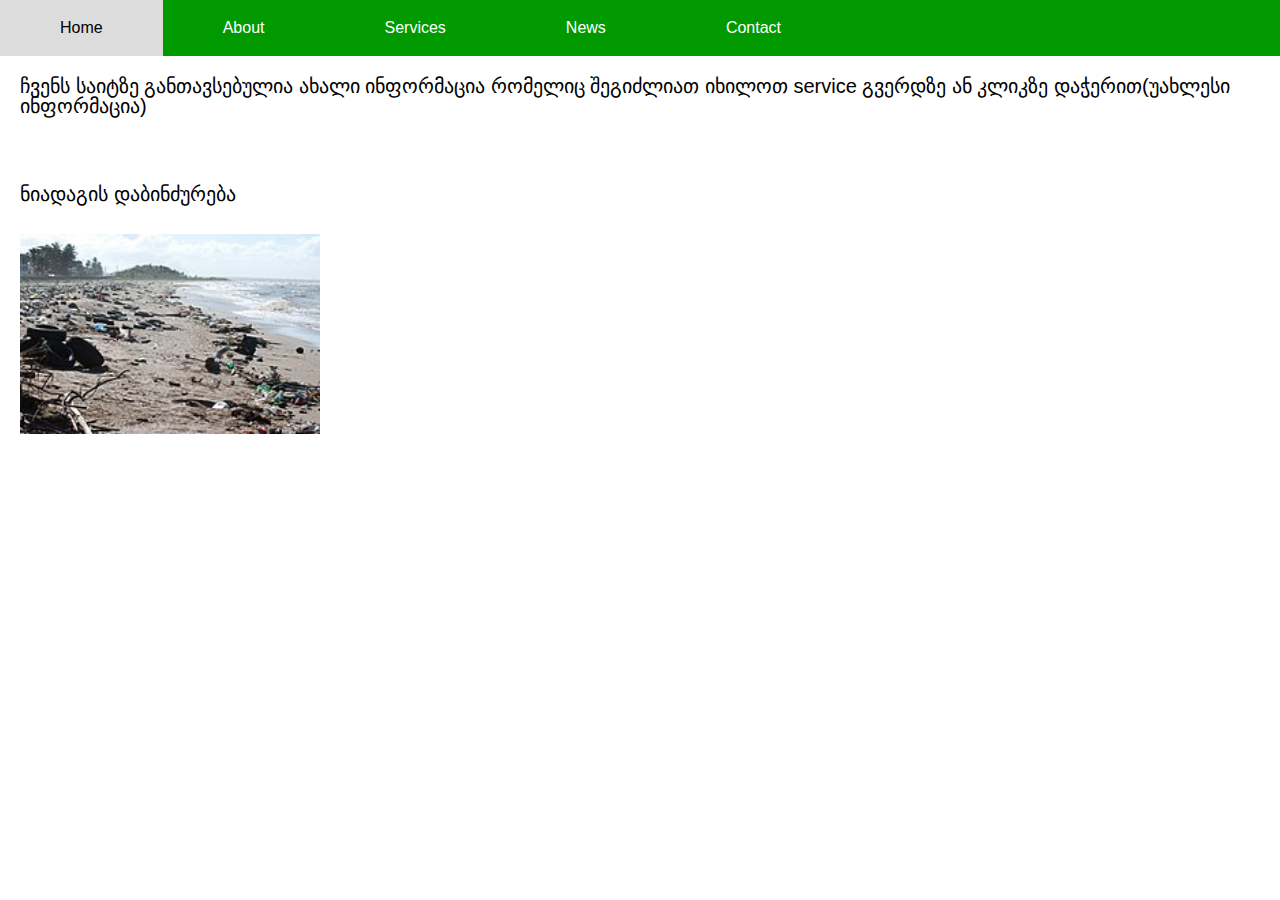
<file: news.html>
<!DOCTYPE html>
<html>
<head>
	<link rel="stylesheet" type="text/css" href="css/reset.css">
	<link rel="stylesheet" type="text/css" href="css/news.css">
	<meta charset="utf-8">
	<meta name="viewport" content="width=device-width, initial-scale=1">
	<title>გარემოს დაცვა</title>
</head>
<body>
	<nav>
	  <a href="index.html">Home</a>
	  <a href="about.html">About</a>
	  <a href="services.html">Services</a>
	  <a href="news.html">News</a>
	  <a href="contact.html">Contact</a>

		</nav>

		<p class="inf">ჩვენს საიტზე განთავსებულია ახალი ინფორმაცია რომელიც შეგიძლიათ იხილოთ service გვერდზე ან კლიკზე დაჭერით(უახლესი ინფორმაცია)</p>
		
		<button><a href="services.html">უახლესი ინფორმაცია</a></button>
		

		<h1 class="niadagi-satauri">ნიადაგის დაბინძურება</h1>
		

		<img class="niadagi" src="images/niadagi.JPG">

		

		
</body>
</html>
</file>
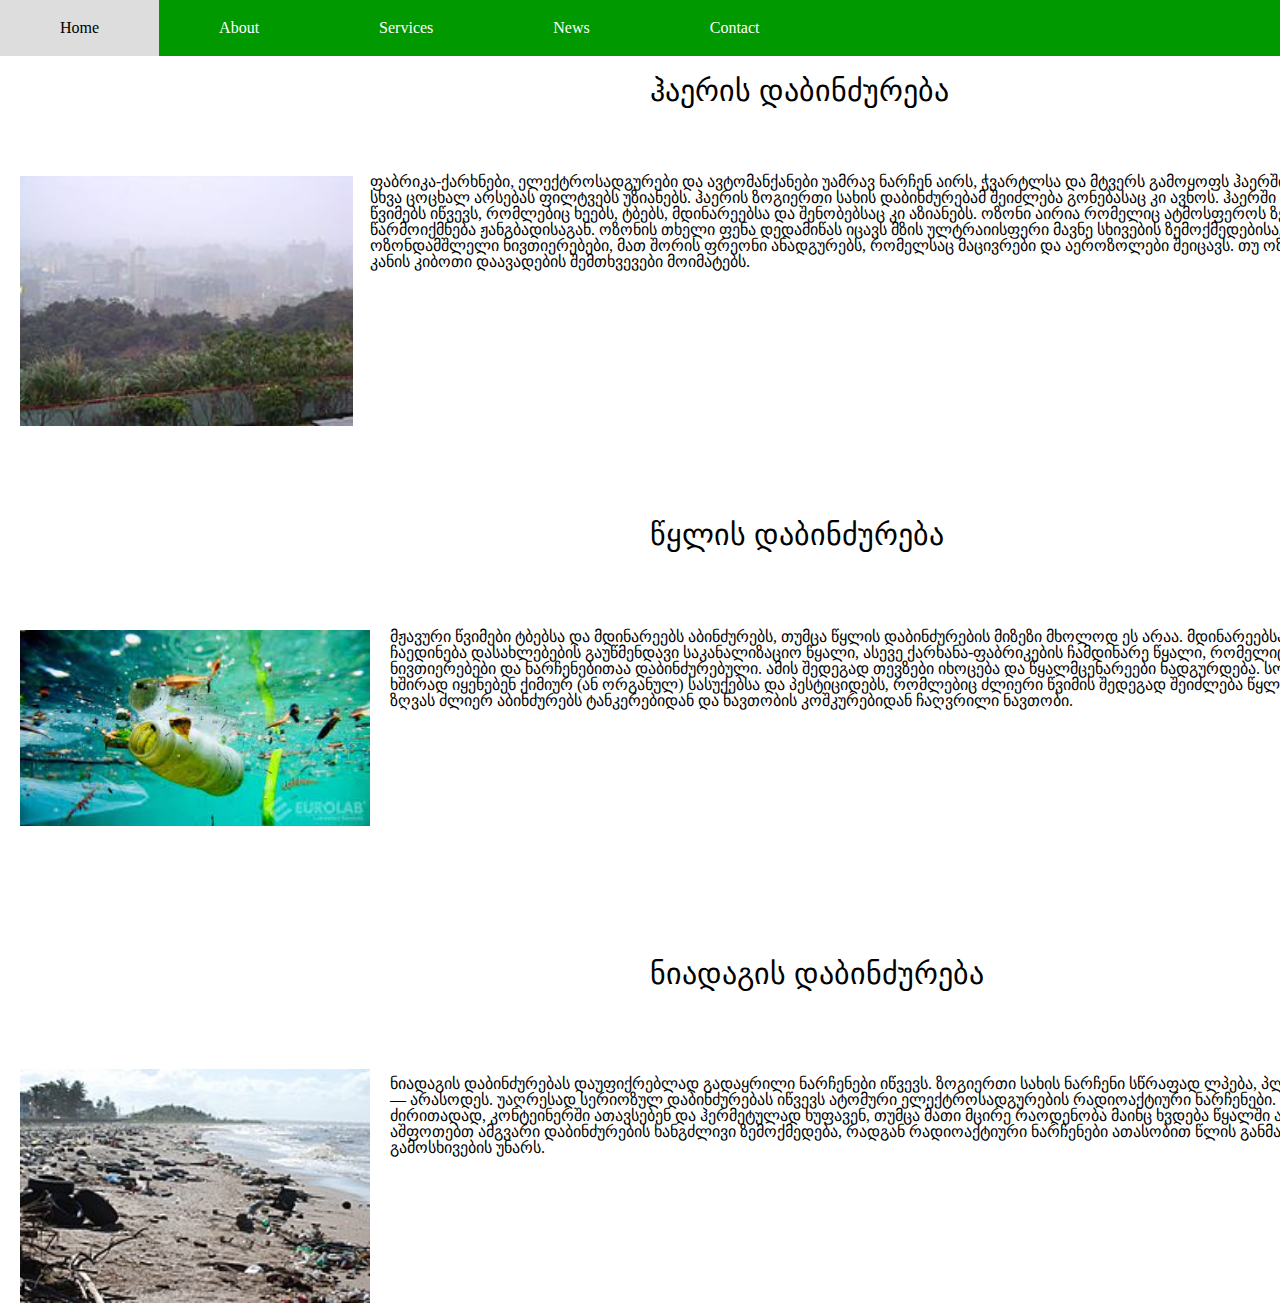
<file: services.html>
<!DOCTYPE html>
<html>
<head>
	<link rel="stylesheet" type="text/css" href="css/services.css">
	<link rel="stylesheet" type="text/css" href="css/reset.css">
	<meta charset="utf-8">
	<meta name="viewport" content="width=device-width, initial-scale=1">
	<title>გარემოს დაცვა</title>
</head>
<body>

<nav>
	  <a href="index.html">Home</a>
	  <a href="about.html">About</a>
	  <a href="services.html">Services</a>
	  <a href="news.html">News</a>
	  <a href="contact.html">Contact</a>

		</nav>
		<body>
			<h1 class="satauri-haeri">ჰაერის დაბინძურება	</h1>
		<img class="haeri" src="images/haeri.jpg" >

		
		<p class="haeri-inf"> ფაბრიკა-ქარხნები, ელექტროსადგურები და ავტომანქანები უამრავ ნარჩენ აირს, ჭვარტლსა და მტვერს გამოყოფს ჰაერში. დაბინძურებული ჰაერი ადამიანს და სხვა ცოცხალ არსებას ფილტვებს უზიანებს. ჰაერის ზოგიერთი სახის დაბინძურებამ შეიძლება გონებასაც კი ავნოს. ჰაერში ნარჩენი აირების დაგროვება მჟავურ წვიმებს იწვევს, რომლებიც ხეებს, ტბებს, მდინარეებსა და შენობებსაც კი აზიანებს. ოზონი აირია რომელიც ატმოსფეროს ზედა ფენებში ბუნებრივად წარმოიქმნება ჟანგბადისაგან. ოზონის თხელი ფენა დედამიწას იცავს მზის ულტრაიისფერი მავნე სხივების ზემოქმედებისაგან. ოზონის ფენას სხვადასხვა ოზონდამშლელი ნივთიერებები, მათ შორის ფრეონი ანადგურებს, რომელსაც მაცივრები და აეროზოლები შეიცავს. თუ ოზონის ძირითადი ფენა დაზიანდა, კანის კიბოთი დაავადების შემთხვევები მოიმატებს.</p>
		
		<h1 class="satauri-wyali">წყლის დაბინძურება</h1>

		<img class="wyali" src="images/wyali.jpg">

		<p class="wyali-inf">მჟავური წვიმები ტბებსა და მდინარეებს აბინძურებს, თუმცა წყლის დაბინძურების მიზეზი მხოლოდ ეს არაა. მდინარეებსა და ზღვაში დღესაც ჩაედინება დასახლებების გაუწმენდავი საკანალიზაციო წყალი, ასევე ქარხანა-ფაბრიკების ჩამდინარე წყალი, რომელიც მომწამლავი ქიმიური ნივთიერებები და ნარჩენებითაა დაბინძურებული. ამის შედეგად თევზები იხოცება და წყალმცენარეები ნადგურდება. სოფლის მეურნეობაში ხშირად იყენებენ ქიმიურ (ან ორგანულ) სასუქებსა და პესტიციდებს, რომლებიც ძლიერი წვიმის შედეგად შეიძლება წყლის ობიექტებში ჩაირეცხოს. ზღვას ძლიერ აბინძურებს ტანკერებიდან და ნავთობის კოშკურებიდან ჩაღვრილი ნავთობი.</p>

		<h1 class="satauri-niadagi">ნიადაგის დაბინძურება</h1>

		<img class="niadagi" src="images/niadagi.JPG">

		<p class="niadagi-inf">ნიადაგის დაბინძურებას დაუფიქრებლად გადაყრილი ნარჩენები იწვევს. ზოგიერთი სახის ნარჩენი სწრაფად ლპება, პლასტმასების უმეტესობა კი — არასოდეს.

უაღრესად სერიოზულ დაბინძურებას იწვევს ატომური ელექტროსადგურების რადიოაქტიური ნარჩენები. ამგვარ ნარჩენებს, ძირითადად, კონტეინერში ათავსებენ და ჰერმეტულად ხუფავენ, თუმცა მათი მცირე რაოდენობა მაინც ხვდება წყალში ან ჰაერში. მეცნიერებს აშფოთებთ ამგვარი დაბინძურების ხანგძლივი ზემოქმედება, რადგან რადიოაქტიური ნარჩენები ათასობით წლის განმავლობაში ინარჩუნებს მავნე გამოსხივების უნარს.</p>

		</body>
		
</body>
</html>
</file>
<file: css/news.css>
*{
  margin: 0;
  padding: 0;
}

 body {
      margin: 0;
      font-family: Arial, sans-serif;

    }

    nav {
      background-color: #009900;
      overflow: hidden;
    }

    nav a {
      float: left;
      display: block;
      color: white;
      text-align: center;
      padding: 20px 60px;
      text-decoration: none;
    }

    nav a:hover {
      background-color: #ddd;
      color: black;
    }

    .inf{
      margin-left: 20px;
      margin-top: 20px;
      font-size: 20px;
    }

   button{
    margin-top: -60px;
    margin-left: 1350px;
   }

   .niadagi{
    margin-left: 20px;
    margin-top: 30px;
    width: 300px;
   }

   .niadagi-satauri{
    font-size: 20px;
    margin-left: 20px;
    margin-top: 50px;
   }
</file>
<file: css/services.css>
*{
  margin: 0;
  padding: 0;
}

 body {
      height: 1000px;
      width: 1700px;
      margin: 0;
      font-family: Arial, sans-serif;

    }

    nav {
      background-color: #009900;
      overflow: hidden;
    }

    nav a {
      float: left;
      display: block;
      color: white;
      text-align: center;
      padding: 20px 60px;
      text-decoration: none;
    }

    nav a:hover {
      background-color: #ddd;
      color: black;
    }


    .haeri{
      margin-top: 70px;
      margin-left: 20px;
      height: 250px; 
    }

   .haeri-inf{
    width: 1200px;
    margin-left: 370px;
    margin-top: -255px;
   }

   .satauri-haeri{
    margin-top: 20px;
    margin-left: 650px;
    font-size: 30px;
   }

   .satauri-wyali{
    margin-top: 250px;
    margin-left: 650px;
    font-size: 30px;
   }

   .wyali{
    margin-left: 20px;
    margin-top: 80px;
    width: 350px;
   }

   .wyali-inf{
    margin-left:390px ;
    margin-top: -200px;
    width: 1100px;
   }

   .satauri-niadagi{
    margin-top: 250px;
    margin-left: 650px;
    font-size: 30px;
   }

   .niadagi{
    margin-left: 20px;
    width: 350px;
    margin-top: 80px;
   }

   .niadagi-inf{
    margin-left: 390px;
    margin-top: -230px;
    width: 1100px;
   }
</file>
